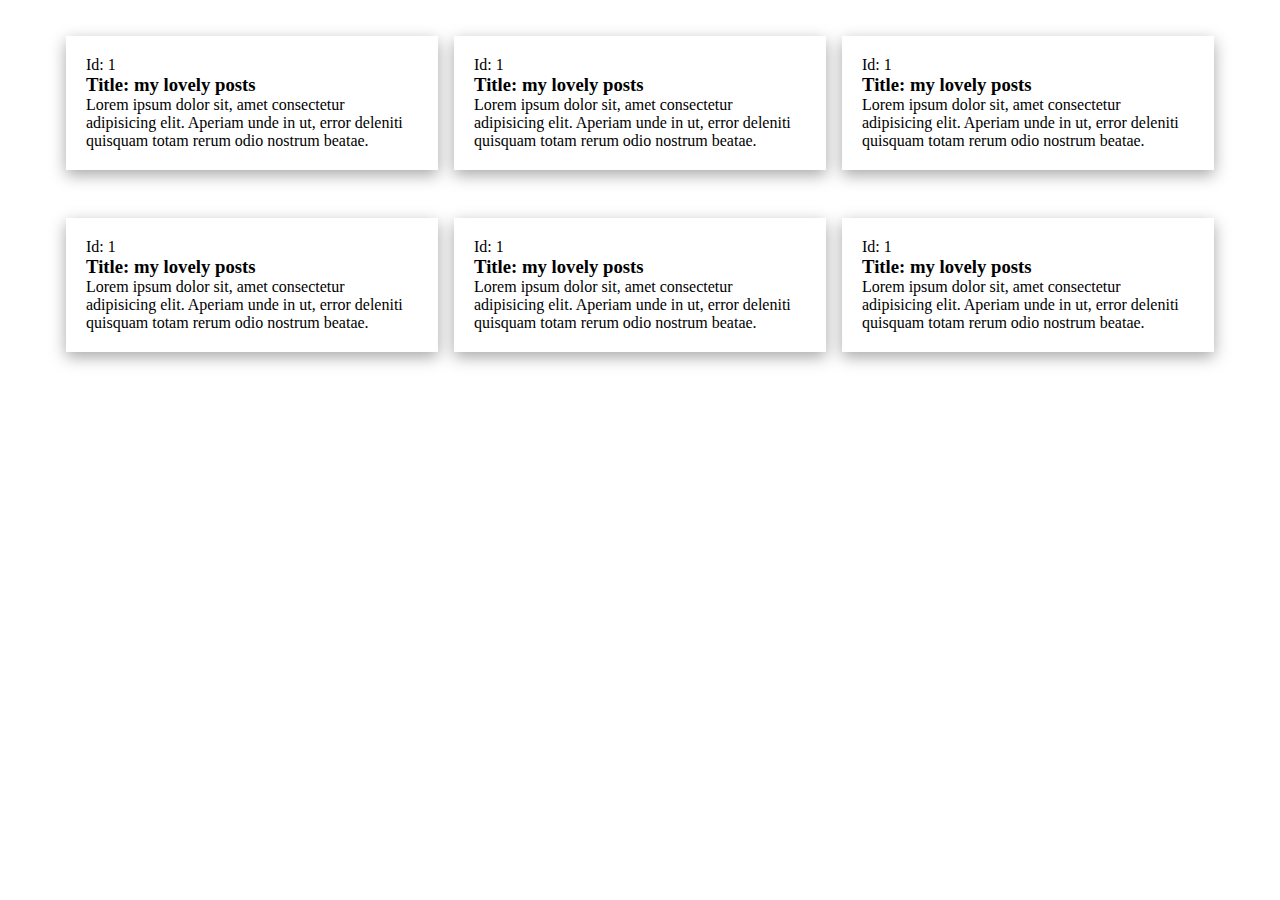
<file: user-post/index.html>
<!DOCTYPE html>
<html lang="en">
  <head>
    <meta charset="UTF-8" />
    <meta http-equiv="X-UA-Compatible" content="IE=edge" />
    <meta name="viewport" content="width=device-width, initial-scale=1.0" />
    <title>User Posts</title>
    <link rel="stylesheet" href="./style.css" />
  </head>
  <body>
    <div class="card-container">
      <div class="card-wrapper">
        <div class="card-content">
          <span>Id: 1</span>
          <h3>Title: my lovely posts</h3>
          <p>
            Lorem ipsum dolor sit, amet consectetur adipisicing elit. Aperiam
            unde in ut, error deleniti quisquam totam rerum odio nostrum beatae.
          </p>
        </div>
        <div class="card-content">
          <span>Id: 1</span>
          <h3>Title: my lovely posts</h3>
          <p>
            Lorem ipsum dolor sit, amet consectetur adipisicing elit. Aperiam
            unde in ut, error deleniti quisquam totam rerum odio nostrum beatae.
          </p>
        </div>
        <div class="card-content">
          <span>Id: 1</span>
          <h3>Title: my lovely posts</h3>
          <p>
            Lorem ipsum dolor sit, amet consectetur adipisicing elit. Aperiam
            unde in ut, error deleniti quisquam totam rerum odio nostrum beatae.
          </p>
        </div>
        <div class="card-content">
          <span>Id: 1</span>
          <h3>Title: my lovely posts</h3>
          <p>
            Lorem ipsum dolor sit, amet consectetur adipisicing elit. Aperiam
            unde in ut, error deleniti quisquam totam rerum odio nostrum beatae.
          </p>
        </div>
        <div class="card-content">
          <span>Id: 1</span>
          <h3>Title: my lovely posts</h3>
          <p>
            Lorem ipsum dolor sit, amet consectetur adipisicing elit. Aperiam
            unde in ut, error deleniti quisquam totam rerum odio nostrum beatae.
          </p>
        </div>
        <div class="card-content">
          <span>Id: 1</span>
          <h3>Title: my lovely posts</h3>
          <p>
            Lorem ipsum dolor sit, amet consectetur adipisicing elit. Aperiam
            unde in ut, error deleniti quisquam totam rerum odio nostrum beatae.
          </p>
        </div>
      </div>
    </div>
  </body>
</html>
</file>
<file: user-post/style.css>
* {
  margin: 0;
  padding: 0;
  box-sizing: border-box;
}
.card-wrapper {
  display: flex;
  justify-content: center;
  flex-wrap: wrap;
  gap: 1rem;
  padding: 20px;
}
.card-content {
  box-shadow: rgba(0, 0, 0, 0.35) 0px 5px 15px;
  padding: 20px;
  margin-top: 1rem;
  margin-bottom: 1rem;
  width: 30%;
}
</file>
